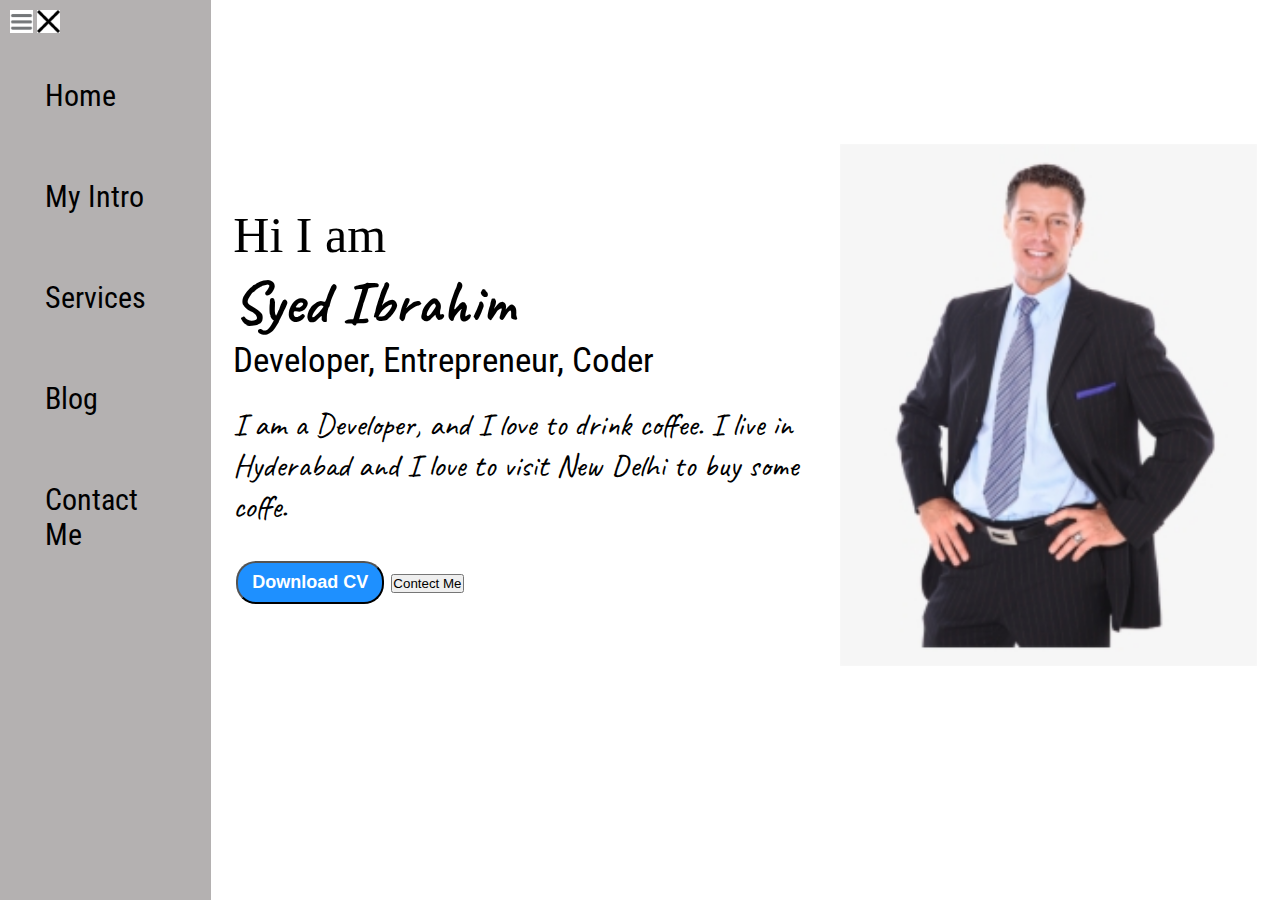
<file: port/index.html>
<!DOCTYPE html>
<html lang="en">
<head>
    <meta charset="UTF-8">
    <meta name="viewport" content="width=device-width, initial-scale=1.0">
    <title>Syed Ibrahim - Web Developer, Programmer, ML Enthusiast </title>
    <link rel="stylesheet" href="style.css">
</head>
<body>
    <div class="container">
  <div class="sidebar sidebarGo">
    <nav>
        <ul>
            <li><a href="/">Home</li></a>
            <li><a href="/intro.html">My Intro</li></a>
            <li><a href="/services.html">Services</li></a>
            <li><a href="/blog.html">Blog</li></a>
            <li><a href="/contact.html">Contact Me</li></a>

        </ul>
    </nav>
  </div> 
    <div class="main">
        <div class="hamburger">
           <img src="ham.png.png" alt="" width="23">
           <img src="cross.png" alt="" width="23">
        </div>
        <div class="infoContainer">
            <div class="devInfo">
                <div class="hello">Hi I am </div>
                <div class="name">Syed Ibrahim </div>
                <div class="about">Developer, Entrepreneur, Coder </div>
                <div class="moreabout">I am a Developer, and I love to drink coffee. I live in Hyderabad and I love to visit New Delhi to buy some coffe. </div>
                <div class="buttons">
                    <a href="/cv.txt" target="_blank">
                    <button class="btn">Download CV</button></a>
                    <a href="/contact.html"></a><button>Contect Me</button></a>
                </div>
            </div>
            <div class="devPic"><img src="div.png" alt="Syed Ibrahim">
            </div>
        </div>
    </div>
</div>
<script src="script.js"></script>
</body>
</html>
</file>
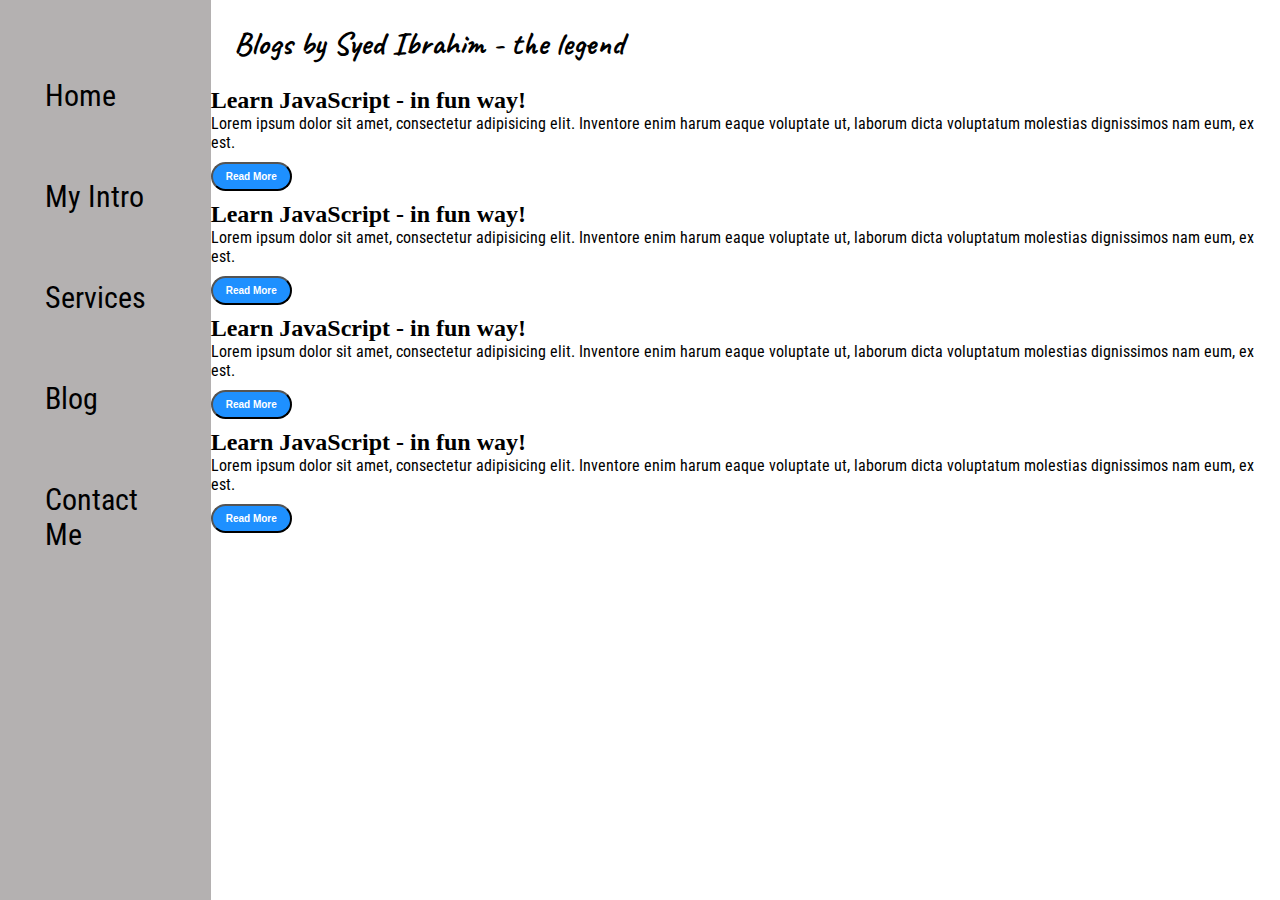
<file: port/blog.html>
<!DOCTYPE html>
<html lang="en">
<head>
    <meta charset="UTF-8">
    <meta name="viewport" content="width=device-width, initial-scale=1.0">
    <title>Syed Ibrahim - Web Developer, Programmer, ML Enthusiast </title>
    <link rel="stylesheet" href="style.css">
</head>
<body>
    <div class="container">
  <div class="sidebar">
    <nav>
        <ul>
            <li><a href="/">Home</li></a>
            <li><a href="/intro.html">My Intro</li></a>
            <li><a href="/services.html">Services</li></a>
            <li><a href="/blog.html">Blog</li></a>
            <li><a href="/contact.html">Contact Me</li></a>

        </ul>
    </nav>
  </div>
    <div class="main">
           <div class="blogcontainer">
            <h1>Blogs by Syed Ibrahim - the legend</h1>
            <div class="bolgItem">
                <h2>Learn JavaScript - in fun way!</h2>
                <p>Lorem ipsum dolor sit amet, consectetur adipisicing elit. Inventore enim harum eaque voluptate ut, laborum dicta voluptatum molestias dignissimos nam eum, ex est.</p>
            <button class="btn btn-sm">Read More</button>
            </div>
            <div class="bolgItem">
                <h2>Learn JavaScript - in fun way!</h2>
                <p>Lorem ipsum dolor sit amet, consectetur adipisicing elit. Inventore enim harum eaque voluptate ut, laborum dicta voluptatum molestias dignissimos nam eum, ex est.</p>
                <button class="btn btn-sm">Read More</button>
            </div>
            <div class="bolgItem">
                <h2>Learn JavaScript - in fun way!</h2>
                <p>Lorem ipsum dolor sit amet, consectetur adipisicing elit. Inventore enim harum eaque voluptate ut, laborum dicta voluptatum molestias dignissimos nam eum, ex est.</p>
                <button class="btn btn-sm">Read More</button>
            </div>
            <div class="bolgItem">
                <h2>Learn JavaScript - in fun way!</h2>
                <p>Lorem ipsum dolor sit amet, consectetur adipisicing elit. Inventore enim harum eaque voluptate ut, laborum dicta voluptatum molestias dignissimos nam eum, ex est.</p>
                <button class="btn btn-sm">Read More</button>
            </div>
           </div>
        </div>
    </div>
</div>
<script src="script.js"></script>
</body>
</html>
</file>
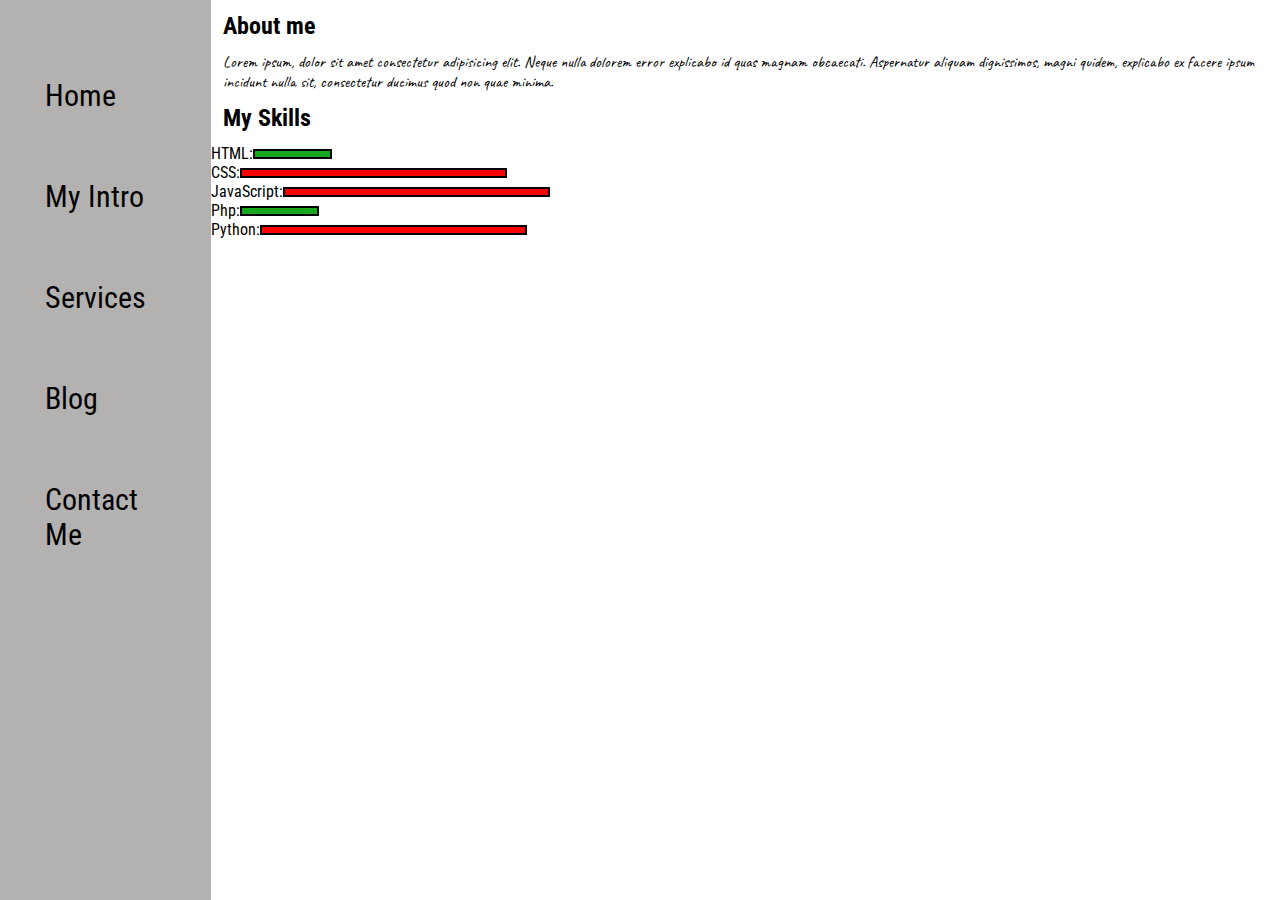
<file: port/intro.html>
<!DOCTYPE html>
<html lang="en">

<head>
    <meta charset="UTF-8">
    <meta name="viewport" content="width=device-width, initial-scale=1.0">
    <title>Syed Ibrahim - Web Developer, Programmer, ML Enthusiast </title>
    <link rel="stylesheet" href="style.css">
</head>

<body>
    <div class="container">
        <div class="sidebar">
            <nav>
                <ul>
                    <li><a href="/">Home</li></a>
                    <li><a href="/intro.html">My Intro</li></a>
                    <li><a href="/services.html">Services</li></a>
                    <li><a href="/blog.html">Blog</li></a>
                    <li><a href="/contact.html">Contact Me</li></a>

                </ul>
            </nav>
        </div>
        <div class="main">

            <div class="intro">


                <h2>About me</h2>
                <p>Lorem ipsum, dolor sit amet consectetur adipisicing elit. Neque nulla dolorem error explicabo id
                    quas magnam obcaecati. Aspernatur aliquam dignissimos, magni quidem, explicabo ex facere ipsum
                    incidunt nulla sit, consectetur ducimus quod non quae minima.</p>
                <h2>My Skills</h2>
                <div class="skillcontainer">
                    <div class="skillItem">HTML:<div class="skill t5"></div>
                    </div>
                    <div class="skillItem">CSS:<div class="skill"></div>
                    </div>
                    <div class="skillItem">JavaScript:<div class="skill"></div>
                    </div>
                    <div class="skillItem">Php:<div class="skill t5"></div>
                    </div>
                    <div class="skillItem">Python:<div class="skill"></div>
                    </div>
                </div>
                <!-- TODO: Create a gallery for my projects -->
            </div>
        </div>
    </div>
    <script src="script.js"></script>
</body>

</html>
</file>
<file: port/style.css>
@import url('https://fonts.googleapis.com/css2?family=Caveat:wght@400..700&family=Roboto+Condensed:ital,wght@0,100..900;1,100..900&display=swap');
@import url('https://fonts.googleapis.com/css2?family=Caveat:wght@400..700&family=Patrick+Hand&family=Roboto+Condensed:ital,wght@0,100..900;1,100..900&display=swap');

* {
    margin: 0;
    padding: 0;
}

.sidebar {
    background-color: rgb(180, 177, 177);
    font-family: "Roboto Condensed", sans-serif;
    height: 100vh;
    transition: transform .3s ease-in;
}

.sidebar nav {
    padding: 45px;
}

.sidebar nav li {
    list-style: none;
    font-size: 30px;
    padding: 33px 0;
}

.sidebar nav li a {
    text-decoration: none;
    color: black;
}


.main {
    /* background-color: yellow; */
    width: 90vw;
}

.container {
    display: flex;
}

.infoContainer {
    /* background-color: rgb(184, 8, 140); */
    height: 58vh;
    width: 80vw;
    margin: 144px auto;
    display: flex;
    justify-content: space-around;
}

.devInfo {
    display: flex;
    justify-content: center;
    flex-direction: column;

}

.hello {
    font-size: 50px;
}

.name {
    font-size: 60px;
    font-weight: bold;
    font-family: "Caveat", cursive;
}

.about {
    font-size: 35px;
    font-family: "Roboto Condensed", sans-serif;
}

.moreabout {
    font-size: 32px;
    margin-top: 23px;
    font-family: "Caveat", cursive;
}

.buttons {
    margin-top: 34px;
}

.btn {
    padding: 9px 14px;
    border-radius: 20px;
    color: white;
    background-color: dodgerblue;
    font-weight: bold;
    font-size: 18px;
    margin: 0 3px;
    cursor: pointer;
}

.btn-sm {
    font-size: 10px;
    padding: 7px 13px;
    margin: 10px 0;
}

.btn:hover {
    background-color: white;
    color: dodgerblue;
}

.devPic img {
    height: 58vh;
}


.contactform {
    padding: 0 34px;
    padding-top: 144px;
    font-family: "Roboto Condensed", sans-serif;
}

.contactform h1 {
    font-family: "Caveat", cursive;
    padding: 12px 0;
}

.contactform form div {
    padding: 10px 0;
    display: flex;
    flex-direction: column;
}

.contactform form div input {
    width: 50vh;
    border-radius: 5px;
    margin: 6px 0 0 0;
    padding: 3px;
}

#emailHelp {
    font-size: 13px;
    color: midnightblue;
    margin: 0 5px;
    padding: 3px 0 0 0;
}

#form-check {
    flex-direction: row;

}

#form-check input {
    width: 24px;
    margin: 3px 0;
}

.blogItem {
    margin: 20px;
    font-family: "Caveat", cursive;
}

h1 {
    font-family: "Caveat", cursive;
    margin: 23px;
}

p {
    font-family: "Roboto Condensed", sans-serif;
}

.intro h2 {
    font-family: "Roboto Condensed", sans-serif;
    margin: 12px;
}

.intro p {
    font-family: "Caveat", cursive;
    margin: 12px;
}

.shikllcontainer {
    padding: 12px;
}

.skillItem {
    display: flex;
    align-items: center;
    font-family: "Roboto Condensed", sans-serif;
}

.skill {
    width: 263px;
    height: 6px;
    background-color: red;
    border: 2px solid black;
}

.hundered {
    width: 265px;
    background-color: brown;
}

.fifty {
    width: 125px;
    background-color: aqua;
}

.t5 {
    width: 75px;
    background-color: rgb(24, 168, 31);
}

.hamburger{
    position: absolute;
    cursor: pointer;
    top: 10px;
    left: 10px;    
}

.cross{
    margin-left: 184px;
}

@media (max-width: 1115px){
    *{
        /* background-color: rgb(97, 32, 32); */
    }

    .sidebar {

        transform: translate(-443px, 0px);
        position: absolute;

    }
}
</file>
